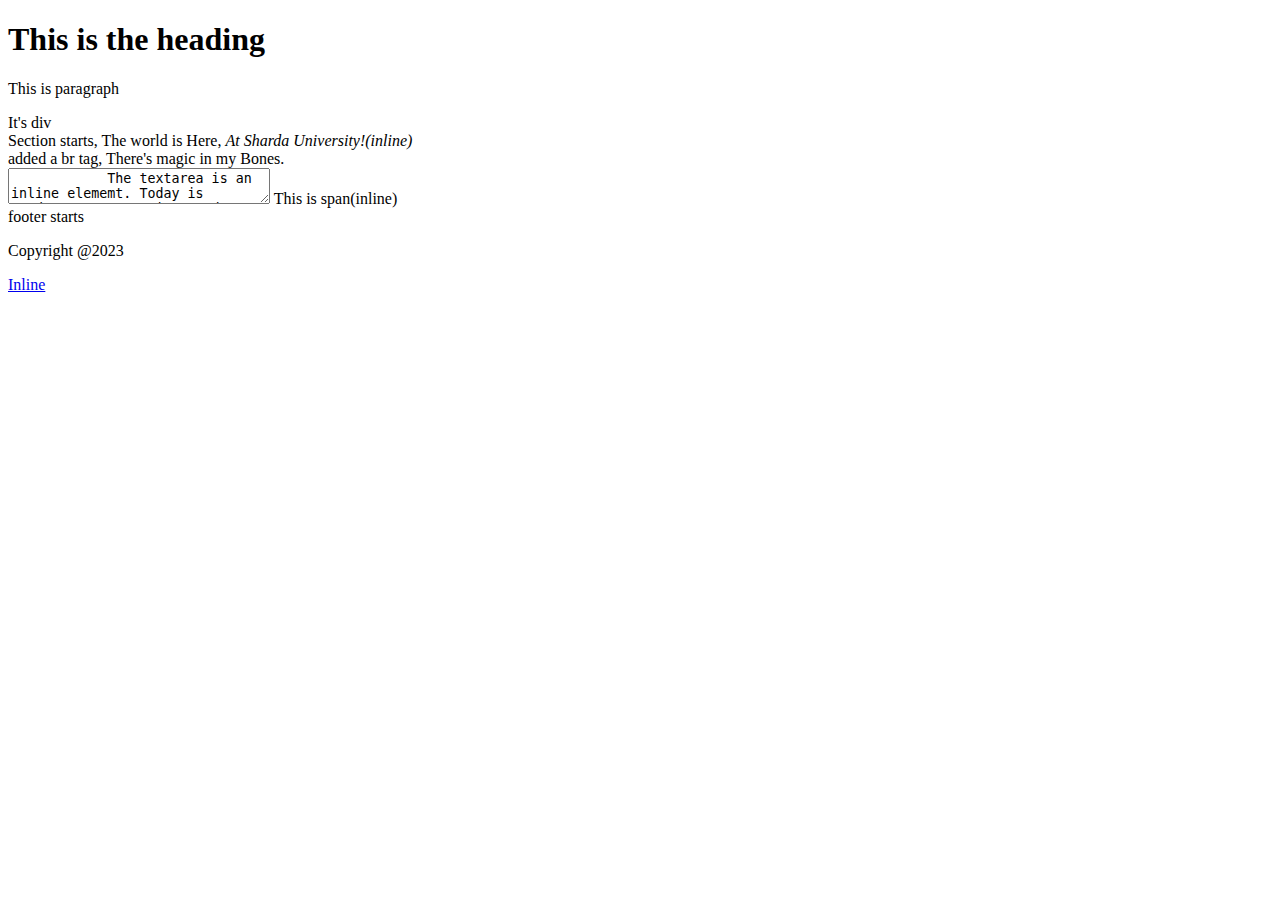
<file: 24_1.html>
<!DOCTYPE html>
<html>

<body>


    <head>
        <link rel="stylesheet" href="css/style.css">
    </head>
    <h1>This is the heading</h1>
    <p>This is paragraph</p>
    <div>It's div</div>

    <section>
        Section starts, The world is Here, <i>At Sharda University!(inline)</i><br>added a br tag, There's magic in my
        Bones.

    </section>

    <textarea rows="2" cols="30">
            The textarea is an inline elememt. Today is Monday, tommorrow is Tuesday, the day after tommorow is Wednesday!
        </textarea>








    <span>This is span(inline)</span>


    <footer>
        footer starts
        <p>Copyright @2023</p>
        <a href="https://www.w3schools.com">Inline </a>
    </footer>

</body>

</html>
</file>
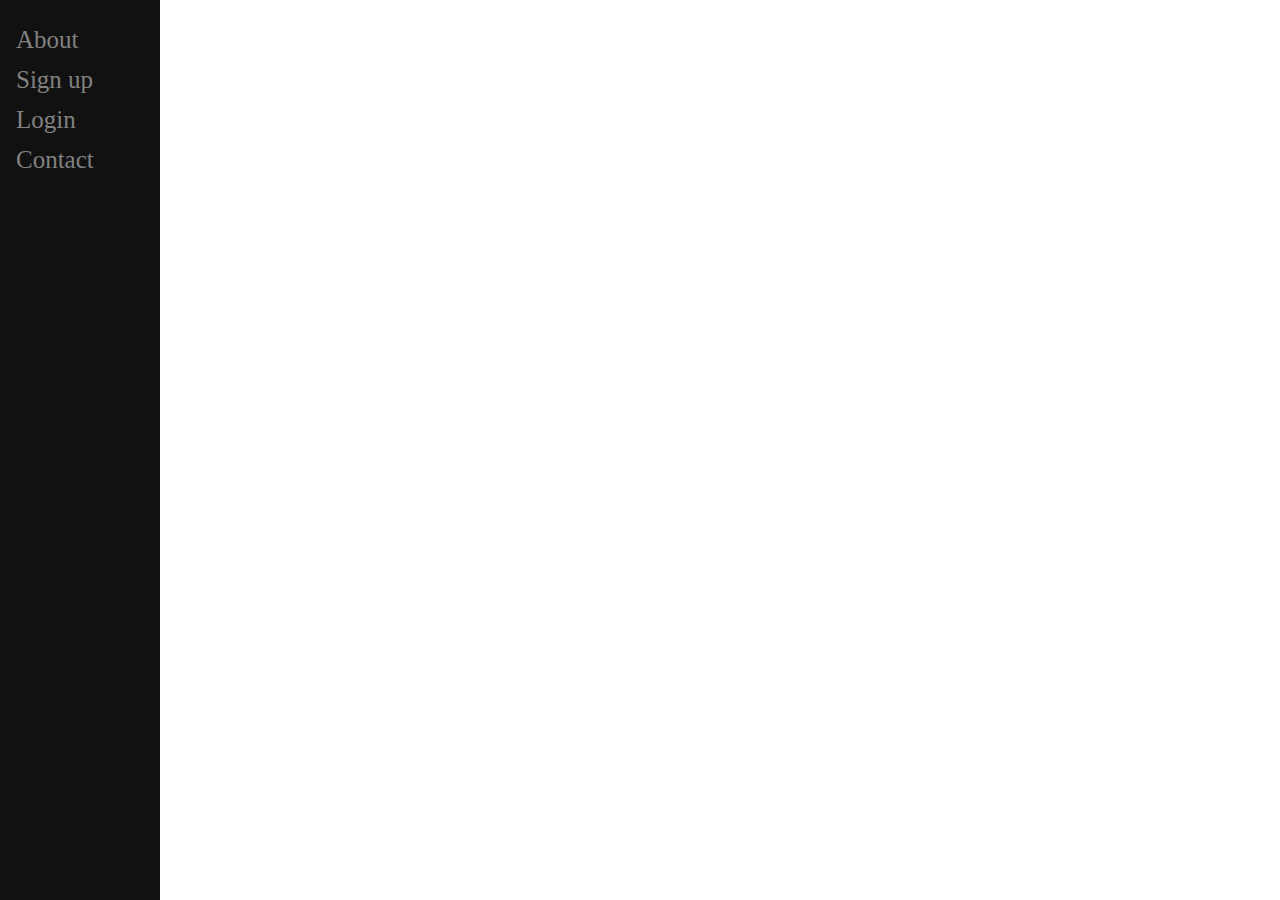
<file: class.html>
<!DOCTYPE html>
<html lang="en">

<head>
    <meta charset="UTF-8">
    <meta http-equiv="X-UA-Compatible" content="IE=edge">
    <meta name="viewport" content="width=device-width, initial-scale=1.0">
    <title>Document</title>
    <link rel="stylesheet" href="class_c.css">
</head>

<body>
    <div class="sidenav">
        <a href="#">About</a>
        <a href="#">Sign up</a>
        <a href="#">Login</a>
        <a href="#">Contact</a>
    </div>
</body>

</html>
</file>
<file: css/style.css>
.header{
    height: 100vh;
    width:100%;
    /* background: #080808; */
    position: relative;
}

nav{
    display: flex;
    align-items: center;
    justify-content: space-between;
}

.logo{
    width:140px;
}

.nav-links{
    padding: 28px 0;
}

.nav-links li{
    display: inline-block;
    margin:0 15px;
}

.nav-links li a{
    text-decoration: none;
    color: black;
    padding: 5px 0;
}
</file>
<file: class_c.css>
.sidenav {
    height: 100%; /* Full-height: remove this if you want "auto" height */
    width: 160px; /* Set the width of the sidebar */
    position: fixed; /* Fixed Sidebar (stay in place on scroll) */
    z-index: 1; /* Stay on top */
    top: 0; /* Stay at the top */
    left: 0;
    background-color: #111; /* Black */
    overflow-x: hidden; /* Disable horizontal scroll */
    padding-top: 20px;
  }
  .sidenav a {
    padding: 6px 8px 6px 16px;
    text-decoration: none;
    font-size: 25px;
    color: #818181;
    display: block;
  }
  
  /* When you mouse over the navigation links, change their color */
  .sidenav a:hover {
    color: #f1f1f1;
  }

  .main {
    margin-left: 160px; /* Same as the width of the sidebar */
    padding: 0px 10px;
  }
  
  /* On smaller screens, where height is less than 450px, change the style of the sidebar (less padding and a smaller font size) */
  @media screen and (max-height: 450px) {
    .sidenav {padding-top: 15px;}
    .sidenav a {font-size: 18px;}
  }
</file>
